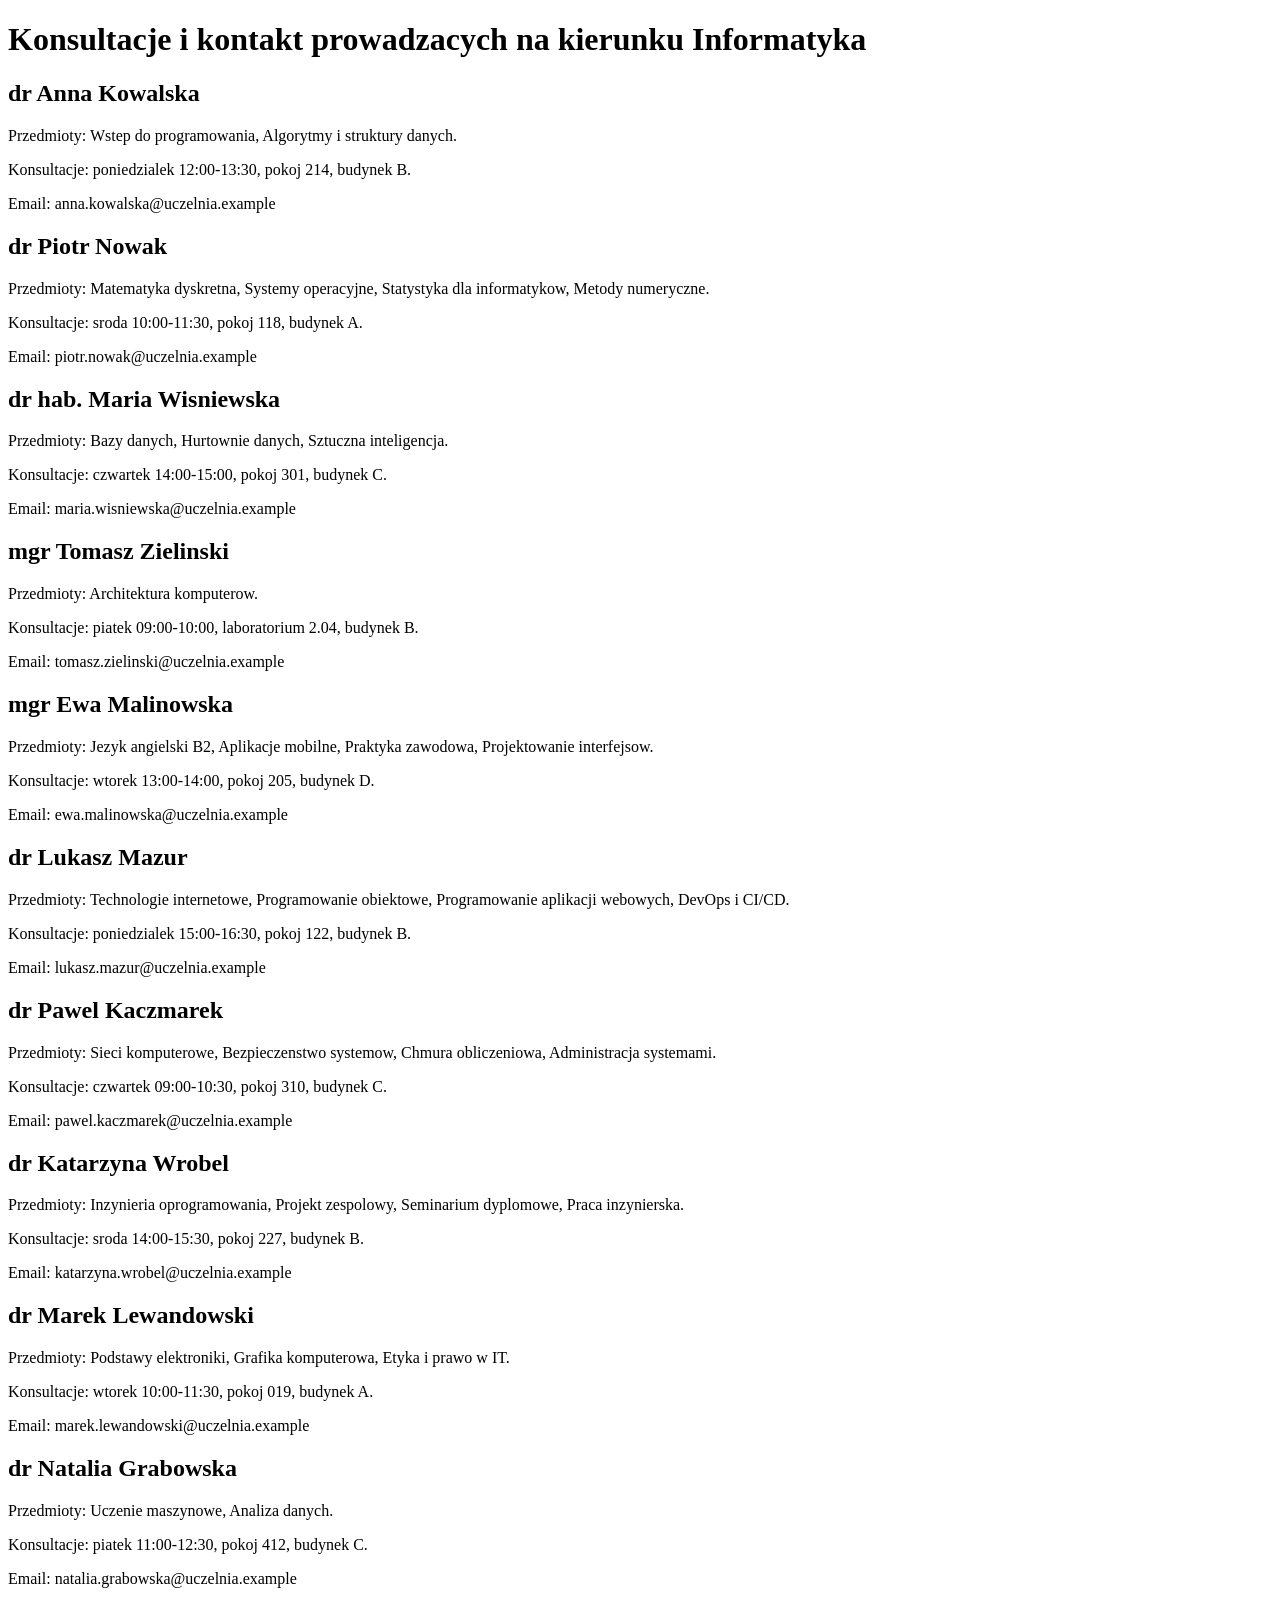
<file: data/raw/sample_konsultacje.html>
<!doctype html>
<html lang="pl">
  <head>
    <meta charset="utf-8" />
    <title>Konsultacje prowadzacych - Informatyka</title>
  </head>
  <body>
    <h1>Konsultacje i kontakt prowadzacych na kierunku Informatyka</h1>
    <section><h2>dr Anna Kowalska</h2><p>Przedmioty: Wstep do programowania, Algorytmy i struktury danych.</p><p>Konsultacje: poniedzialek 12:00-13:30, pokoj 214, budynek B.</p><p>Email: anna.kowalska@uczelnia.example</p></section>
    <section><h2>dr Piotr Nowak</h2><p>Przedmioty: Matematyka dyskretna, Systemy operacyjne, Statystyka dla informatykow, Metody numeryczne.</p><p>Konsultacje: sroda 10:00-11:30, pokoj 118, budynek A.</p><p>Email: piotr.nowak@uczelnia.example</p></section>
    <section><h2>dr hab. Maria Wisniewska</h2><p>Przedmioty: Bazy danych, Hurtownie danych, Sztuczna inteligencja.</p><p>Konsultacje: czwartek 14:00-15:00, pokoj 301, budynek C.</p><p>Email: maria.wisniewska@uczelnia.example</p></section>
    <section><h2>mgr Tomasz Zielinski</h2><p>Przedmioty: Architektura komputerow.</p><p>Konsultacje: piatek 09:00-10:00, laboratorium 2.04, budynek B.</p><p>Email: tomasz.zielinski@uczelnia.example</p></section>
    <section><h2>mgr Ewa Malinowska</h2><p>Przedmioty: Jezyk angielski B2, Aplikacje mobilne, Praktyka zawodowa, Projektowanie interfejsow.</p><p>Konsultacje: wtorek 13:00-14:00, pokoj 205, budynek D.</p><p>Email: ewa.malinowska@uczelnia.example</p></section>
    <section><h2>dr Lukasz Mazur</h2><p>Przedmioty: Technologie internetowe, Programowanie obiektowe, Programowanie aplikacji webowych, DevOps i CI/CD.</p><p>Konsultacje: poniedzialek 15:00-16:30, pokoj 122, budynek B.</p><p>Email: lukasz.mazur@uczelnia.example</p></section>
    <section><h2>dr Pawel Kaczmarek</h2><p>Przedmioty: Sieci komputerowe, Bezpieczenstwo systemow, Chmura obliczeniowa, Administracja systemami.</p><p>Konsultacje: czwartek 09:00-10:30, pokoj 310, budynek C.</p><p>Email: pawel.kaczmarek@uczelnia.example</p></section>
    <section><h2>dr Katarzyna Wrobel</h2><p>Przedmioty: Inzynieria oprogramowania, Projekt zespolowy, Seminarium dyplomowe, Praca inzynierska.</p><p>Konsultacje: sroda 14:00-15:30, pokoj 227, budynek B.</p><p>Email: katarzyna.wrobel@uczelnia.example</p></section>
    <section><h2>dr Marek Lewandowski</h2><p>Przedmioty: Podstawy elektroniki, Grafika komputerowa, Etyka i prawo w IT.</p><p>Konsultacje: wtorek 10:00-11:30, pokoj 019, budynek A.</p><p>Email: marek.lewandowski@uczelnia.example</p></section>
    <section><h2>dr Natalia Grabowska</h2><p>Przedmioty: Uczenie maszynowe, Analiza danych.</p><p>Konsultacje: piatek 11:00-12:30, pokoj 412, budynek C.</p><p>Email: natalia.grabowska@uczelnia.example</p></section>
  </body>
</html>
</file>
